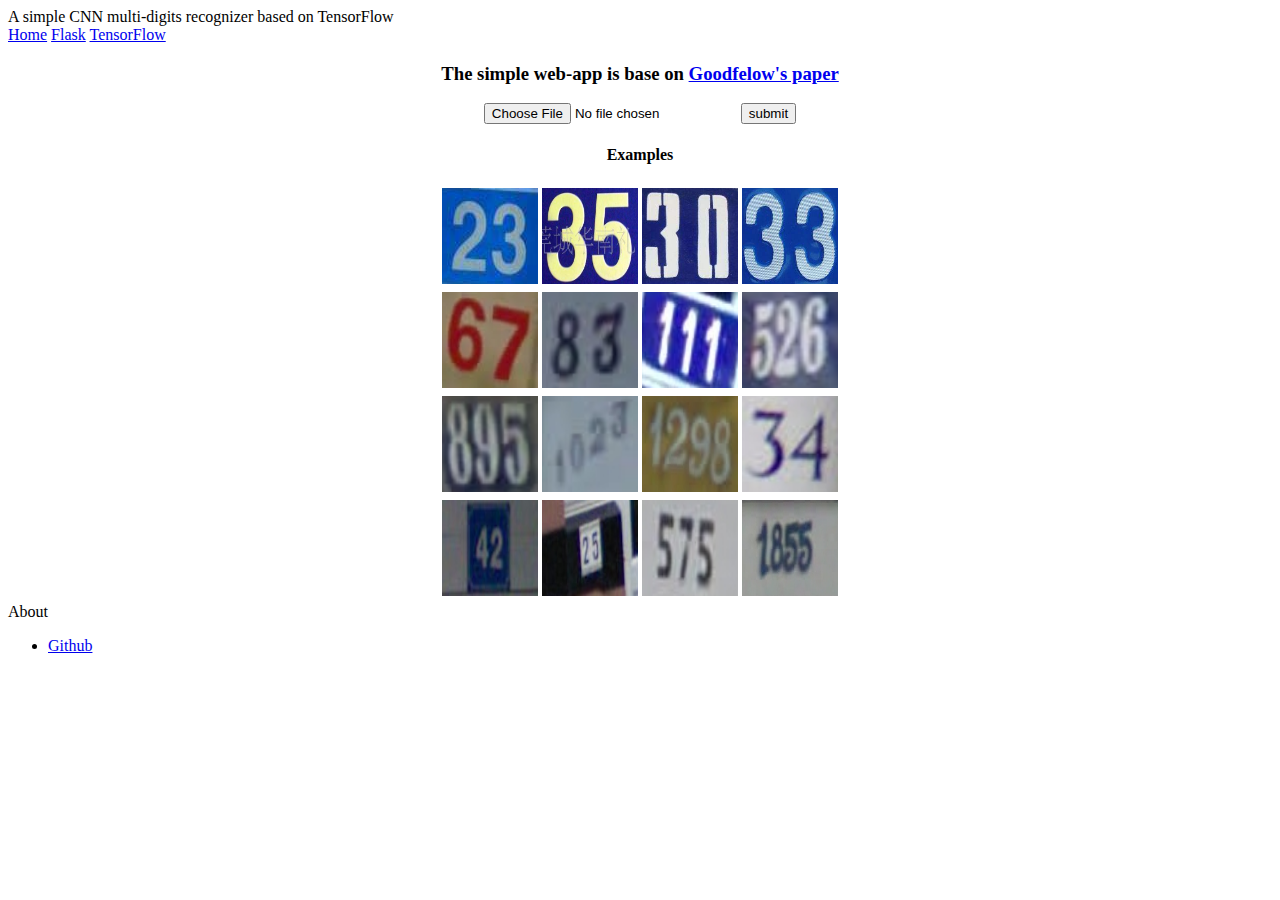
<file: template/index.html>
<!DOCTYPE html>
<html>
<head>
    <script>
        $("#next").click(function (event) {
            $("#submit").click();
        })
        $("#next").click(function (event) {
            if (event.keyCode == 13) {
                $("#submit").click();
            }
        })
        location.href = "#target";
    </script>

    <meta charset="UTF-8">

    <link rel="shortcut icon" href="/static/img/icon.ico">
    <link rel="bookmark" href="/static/img/icon.ico">

    <link rel="stylesheet" href="https://fonts.googleapis.com/icon?family=Material+Icons">
    <link rel="stylesheet" href="https://code.getmdl.io/1.3.0/material.indigo-pink.min.css">
    <script defer src="https://code.getmdl.io/1.3.0/material.min.js"></script>

    <!-- Uses a header that scrolls with the text, rather than staying locked at the top -->
    <div class="mdl-layout mdl-js-layout">
        <header class="mdl-layout__header mdl-layout__header--scroll">
            <div class="mdl-layout__header-row">
                <!-- Title -->
                <span class="mdl-layout-title" href="http://goingmyway.cn:5000">A simple CNN multi-digits recognizer based on TensorFlow</span>
                <!-- Add spacer, to align navigation to the right -->
                <div class="mdl-layout-spacer"></div>
                <!-- Navigation -->
                <nav class="mdl-navigation">
                    <a class="mdl-navigation__link" href="http://goingmyway.cn">Home</a>
                    <a class="mdl-navigation__link" href="http://flask.pocoo.org/">Flask</a>
                    <a class="mdl-navigation__link" href="http://www.tensorflow.org/">TensorFlow</a>
                </nav>
            </div>
        </header>
        <main class="mdl-layout__content">
            <div class="page-content">
                <!-- Your content goes here -->
                <center>
                    <p>
                        <h3>The simple web-app is base on <a href="https://arxiv.org/abs/1312.6082">Goodfelow's paper</a></h3>
                    </p>
                    <form action="/" method="POST" enctype="multipart/form-data">
                        <input id="submit" type="file" value="file" name="file" class="mdl-button mdl-js-button mdl-button--raised mdl-button--colored" />
                        <input type="submit" name="submit"  value="submit" class="mdl-button mdl-js-button mdl-button--raised mdl-button--colored" />
                    </form>

                    <p>
                        <h4>Examples</h4>
                    </p>

                    <table>
                        <tr>
                            <td><img src="/static/img/sample/1.png" style="width:96px;height:96px;" border=0></td>
                            <td><img src="/static/img/sample/2.png" style="width:96px;height:96px;" border=0></td>
                            <td><img src="/static/img/sample/3.png" style="width:96px;height:96px;" border=0></td>
                            <td><img src="/static/img/sample/4.png" style="width:96px;height:96px;" border=0></td>
                        </tr>
                        <tr>

                            <td><img src="/static/img/sample/5.png" style="width:96px;height:96px;" border=0></td>
                            <td><img src="/static/img/sample/6.png" style="width:96px;height:96px;" border=0></td>
                            <td><img src="/static/img/sample/7.png" style="width:96px;height:96px;" border=0></td>
                            <td><img src="/static/img/sample/8.png" style="width:96px;height:96px;" border=0></td>
                        </tr>
                        <tr>
                            <td><img src="/static/img/sample/9.png" style="width:96px;height:96px;" border=0></td>
                            <td><img src="/static/img/sample/10.png" style="width:96px;height:96px;" border=0></td>
                            <td><img src="/static/img/sample/11.png" style="width:96px;height:96px;" border=0></td>
                            <td><img src="/static/img/sample/12.png" style="width:96px;height:96px;" border=0></td>
                        </tr>
                        <tr>
                            <td><img src="/static/img/sample/13.png" style="width:96px;height:96px;" border=0></td>
                            <td><img src="/static/img/sample/14.png" style="width:96px;height:96px;" border=0></td>
                            <td><img src="/static/img/sample/15.png" style="width:96px;height:96px;" border=0></td>
                            <td><img src="/static/img/sample/16.png" style="width:96px;height:96px;" border=0></td>
                        </tr>
                    </table>

                </center>
            </div>
        </main>

        <footer id="colophon" class="mdl-mega-footer" role="contentinfo">
            <div class="mdl-mega-footer--bottom-section">
                <div class="mdl-logo">
                    About
                </div>
                <ul class="mdl-mega-footer--link-list">
                    <li><a target="_blank" href="https://github.com/goingmyway">Github</a></li>
                </ul>
            </div>

            <!-- #colophon -->
        </footer>

    </div>

</head>
<body>

</body>
</file>
